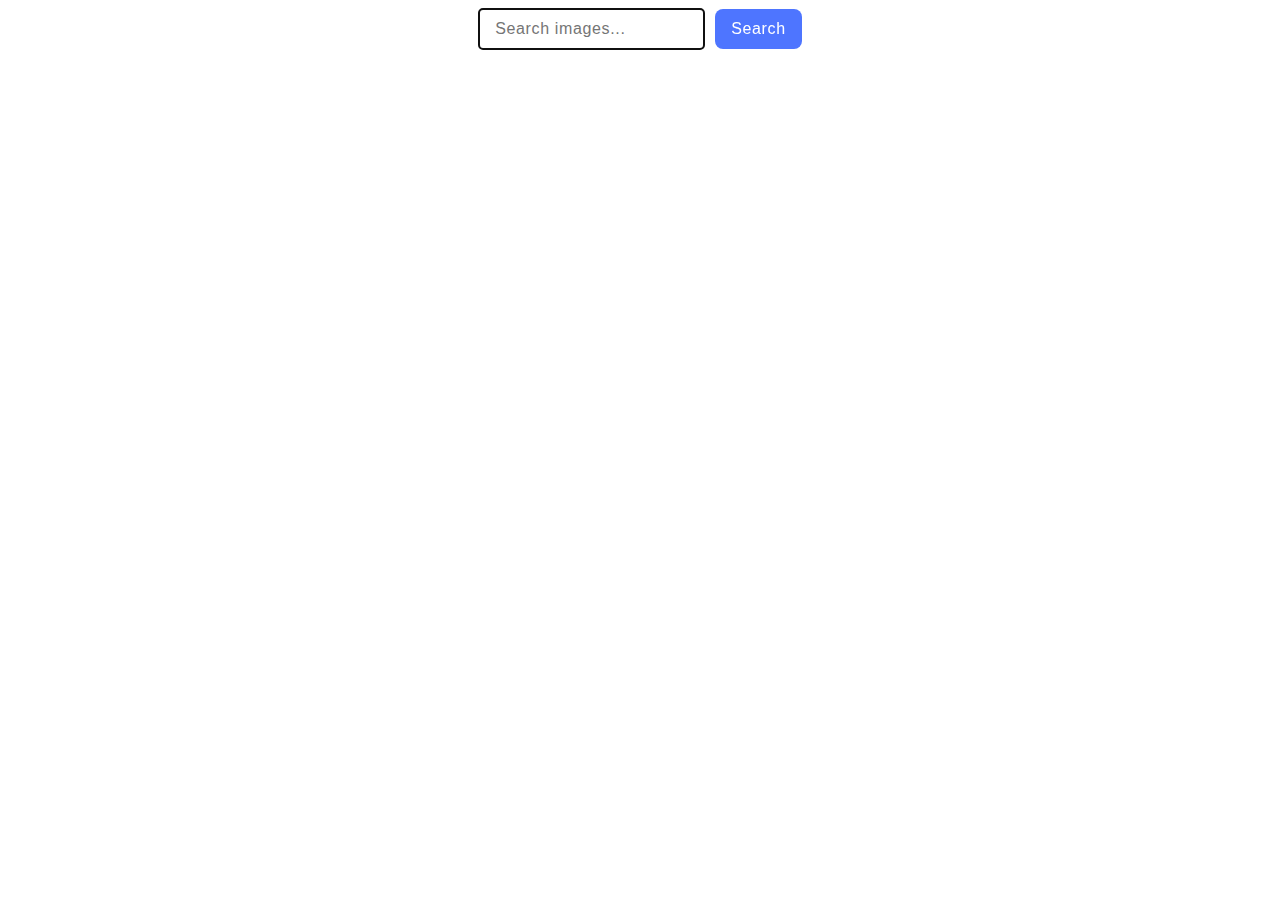
<file: src/index.html>
<!DOCTYPE html>
<html lang="en">
  <head>
    <meta charset="UTF-8" />
    <meta name="viewport" content="width=device-width, initial-scale=1.0" />
    <title>11 homework</title>
    <link rel="stylesheet" href="./css/styles.css" />
  </head>
  <body>
    <main>
      <div class="container">
        <form action="feedback-form" id="search-form" autocomplete="off">
          <label>
            <input
              class="input-information"
              type="text"
              name="text"
              id="search-input"
              autofocus
              placeholder="Search images..."
            />
          </label>
          <button class="button-sub" type="submit">Search</button>
        </form>
      </div>
      <div id="loader" class="loader hidden"></div>
      <ul id="gallery" class="gallery">
        <li></li>
      </ul>
    </main>

    <script type="module" src="./main.js"></script>
  </body>
</html>
</file>
<file: src/css/styles.css>
.container {
    display: flex;
    flex-direction: row;
    justify-content: center;
    align-items: center;
}

input {
    border-radius: 4px;
    background-color: #fff;
    font-family: "Montserrat", sans-serif;
    font-weight: 400;
    font-size: 16px;
    line-height: 1.5;
    letter-spacing: 0.04em;
    border: 1px solid #808080;
    color: #808080;
    padding-left: 16px;
    margin-right: 6px;
    padding-top: 8px;
    padding-bottom: 8px;
}

.button-sub {
    border-radius: 8px;
    padding: 8px 16px;
    background-color: #4e75ff;
    font-family: "Montserrat", sans-serif;
    font-weight: 500;
    font-size: 16px;
    line-height: 1.5;
    letter-spacing: 0.04em;
    color: #fff;
    cursor: pointer;
    border: none;
}


#search-form {
    margin-bottom: 20px;
}

.gallery {
    display: flex;
    flex-wrap: wrap;
    gap: 10px;
}

.gallery-item {
    position: relative;
    display: block;
    width: calc(25% - 10px);
    box-shadow: 0 0 5px rgba(0, 0, 0, 0.2);
}

.gallery-item img {
    width: 100%;
    height: 100%;
    display: block;
}

.info {
    display: flex;
    position: absolute;
    bottom: 0;
    background-color: #fff;
    color: black;
    padding: 10px;
    width: 100%;
    box-sizing: border-box;
}

p {
    margin-right: 5px;
}

ul, ol {
    list-style: none;
}

.loader {
    position: fixed;
    top: 50%;
    left: 48%;
    transform: translate(-50%, -50%);
    z-index: 9999;
    width: 48px;
    height: 48px;
    border-radius: 50%;
    display: inline-block;
    position: relative;
    border: 3px solid;
    border-color: #FFF #FFF transparent transparent;
    box-sizing: border-box;
    animation: rotation 1s linear infinite;
}

.loader::after,
.loader::before {
    content: '';
    box-sizing: border-box;
    position: absolute;
    left: 0;
    right: 0;
    top: 0;
    bottom: 0;
    margin: auto;
    border: 3px solid;
    border-color: transparent transparent #FF3D00 #FF3D00;
    width: 40px;
    height: 40px;
    border-radius: 50%;
    box-sizing: border-box;
    animation: rotationBack 0.5s linear infinite;
    transform-origin: center center;
}

.loader::before {
    width: 32px;
    height: 32px;
    border-color: #FFF #FFF transparent transparent;
    animation: rotation 1.5s linear infinite;
}

@keyframes rotation {
    0% {
        transform: rotate(0deg);
    }

    100% {
        transform: rotate(360deg);
    }
}

@keyframes rotationBack {
    0% {
        transform: rotate(0deg);
    }

    100% {
        transform: rotate(-360deg);
    }
}

.hidden {
    display: none;
}
</file>
